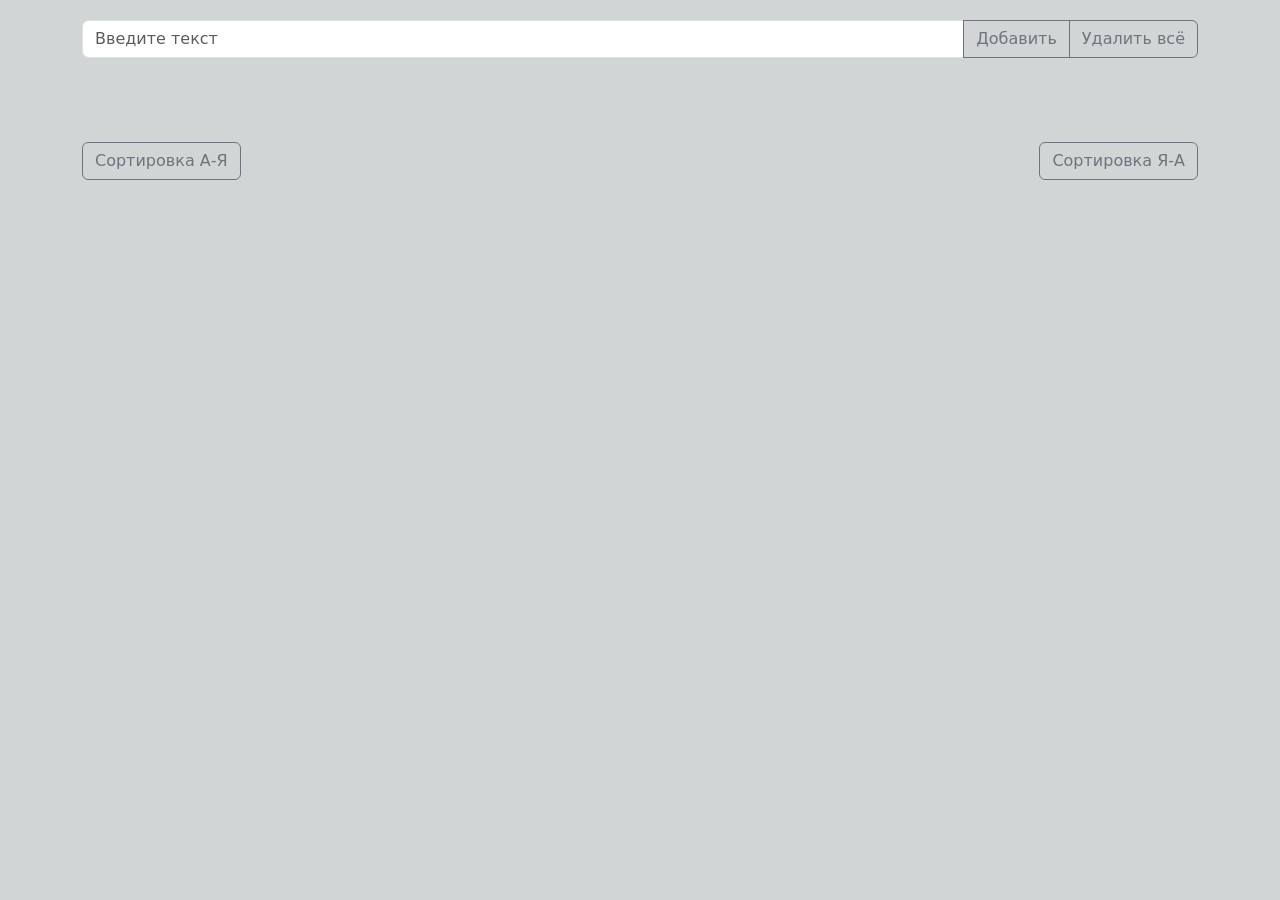
<file: ToDoList_super/index.html>
<!DOCTYPE html>
<html lang="en">
<head>
    <meta charset="UTF-8">
    <meta name="viewport" content="width=device-width, initial-scale=1.0">
    <title>Document</title>
    <link rel = "stylesheet" href="./style.css">
    <link href="https://cdn.jsdelivr.net/npm/bootstrap@5.3.8/dist/css/bootstrap.min.css" rel="stylesheet" 
     integrity="sha384-sRIl4kxILFvY47J16cr9ZwB07vP4J8+LH7qKQnuqkuIAvNWLzeN8tE5YBujZqJLB" crossorigin="anonymous">
</head>
<body>

    <div class="container">

        <fomr name = "myForm" class="input-group mb-3">
            <input type="text" class="form-control" placeholder="Введите текст">
            <button class="btn btn-outline-secondary" type="submit" id="button-addon1">Добавить</button>
            <button class="btn btn-outline-secondary" type="submit" id="button-addon2">Удалить всё</button>
        </fomr>

        <div class="list-group list m-4"></div>

        <div class="sorted">
            <button class="btn btn-outline-secondary" type="button" id="button-addon3">Сортировка А-Я</button>
            <button class="btn btn-outline-secondary" type="button" id="button-addon4">Сортировка Я-А</button>
        </div>
                  
    </div>


    <script src="https://cdn.jsdelivr.net/npm/bootstrap@5.3.8/dist/js/bootstrap.bundle.min.js" 
    integrity="sha384-FKyoEForCGlyvwx9Hj09JcYn3nv7wiPVlz7YYwJrWVcXK/BmnVDxM+D2scQbITxI" crossorigin="anonymous"></script>
    <script src="./script.js"></script>
</body>
</html>
</file>
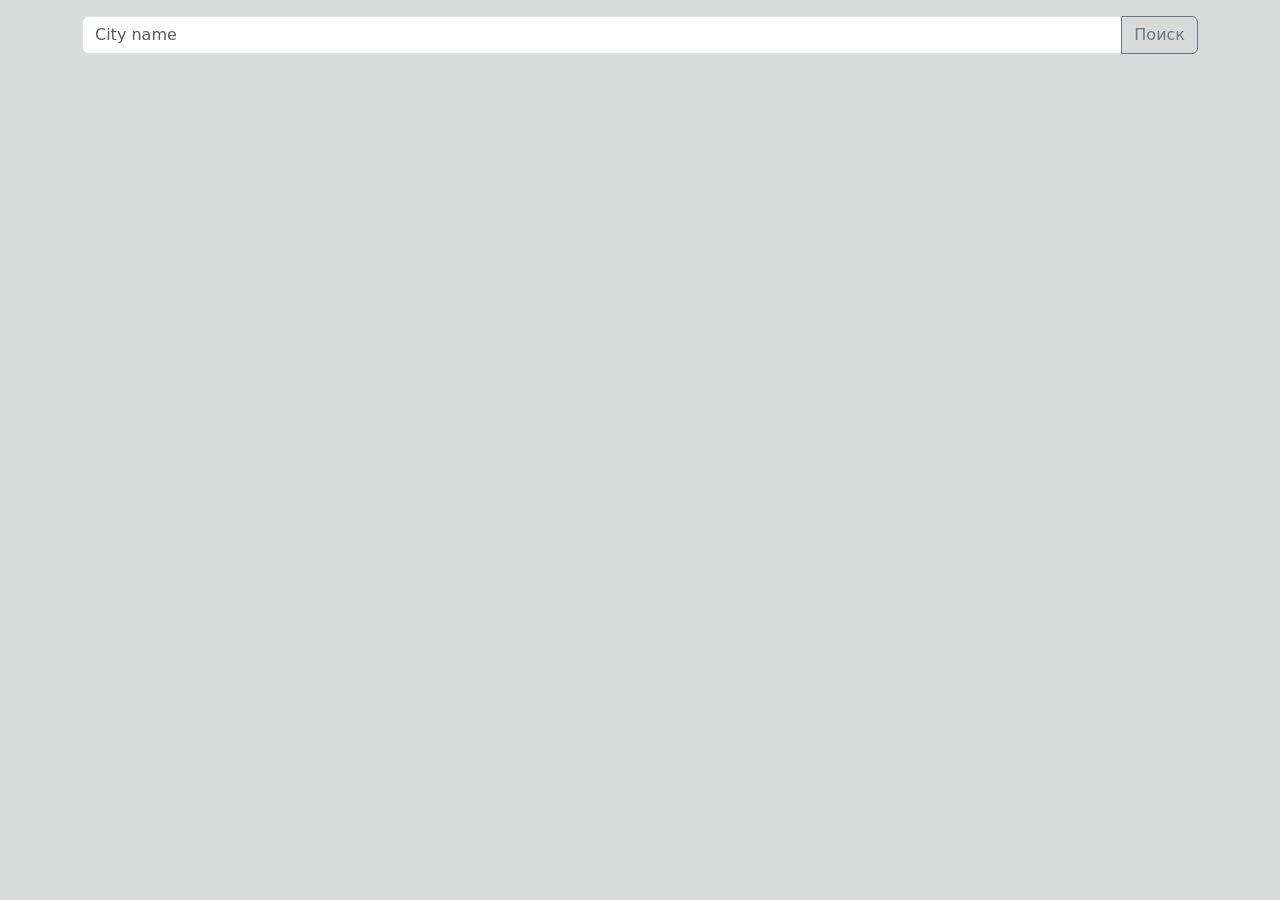
<file: Погода/index.html>
<!DOCTYPE html>
<html lang="en">
<head>
    <meta charset="UTF-8">
    <meta name="viewport" content="width=device-width, initial-scale=1.0">
    <title>Document</title>
    <link href="https://cdn.jsdelivr.net/npm/bootstrap@5.3.8/dist/css/bootstrap.min.css" rel="stylesheet" integrity="sha384-sRIl4kxILFvY47J16cr9ZwB07vP4J8+LH7qKQnuqkuIAvNWLzeN8tE5YBujZqJLB" crossorigin="anonymous">
    <link rel="stylesheet" href="./style.css">
</head>
<body>

    <div class="container my-3">

        <form name="myForm" class="input-group mb-3">
            <input type="text" name="cityName" class="form-control" placeholder="City name" aria-label="Recipient’s username" aria-describedby="button-addon2">
            <button class="btn btn-outline-secondary" type="submit" id="button-addon2">Поиск</button>
        </form>  

        <div class="list">
           
        </div>
    </div>
    
    <script src="https://cdn.jsdelivr.net/npm/bootstrap@5.3.8/dist/js/bootstrap.bundle.min.js" integrity="sha384-FKyoEForCGlyvwx9Hj09JcYn3nv7wiPVlz7YYwJrWVcXK/BmnVDxM+D2scQbITxI" crossorigin="anonymous"></script>
    <script src="./script.js"></script>
</body>
</html>
</file>
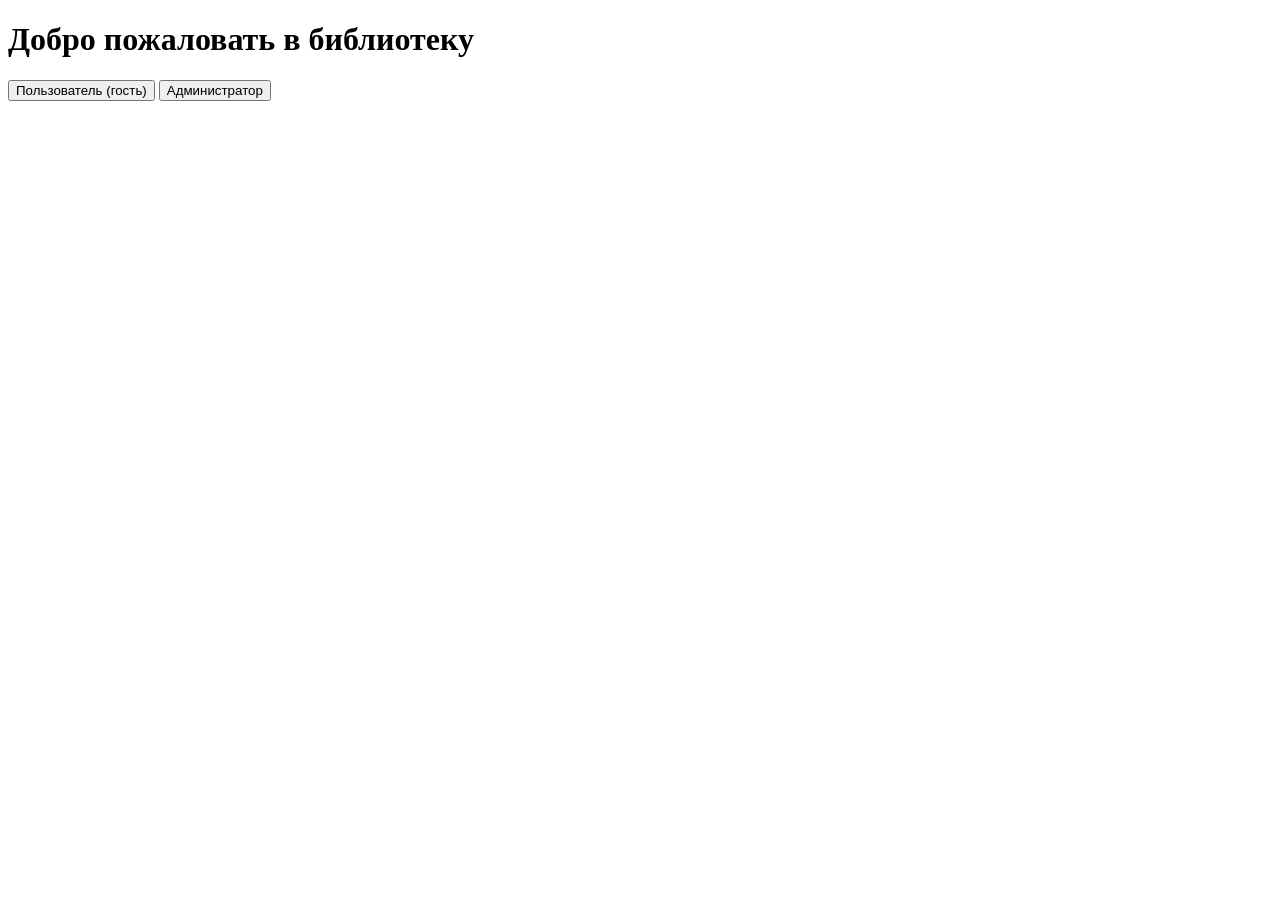
<file: new_library_webapp/target/classes/templates/index.html>
<!DOCTYPE html>
<html xmlns:th="http://www.thymeleaf.org">
<head>
    <meta charset="UTF-8">
    <title>Библиотека - Вход</title>
    <link rel="stylesheet" th:href="@{/css/style.css}">
</head>
<body>
<h1>Добро пожаловать в библиотеку</h1>
<div>

    <a th:href="@{/catalog}">
        <button>Пользователь (гость)</button>
    </a>

    <a th:href="@{/login}">
        <button>Администратор</button>
    </a>
</div>
</body>
</html>
</file>
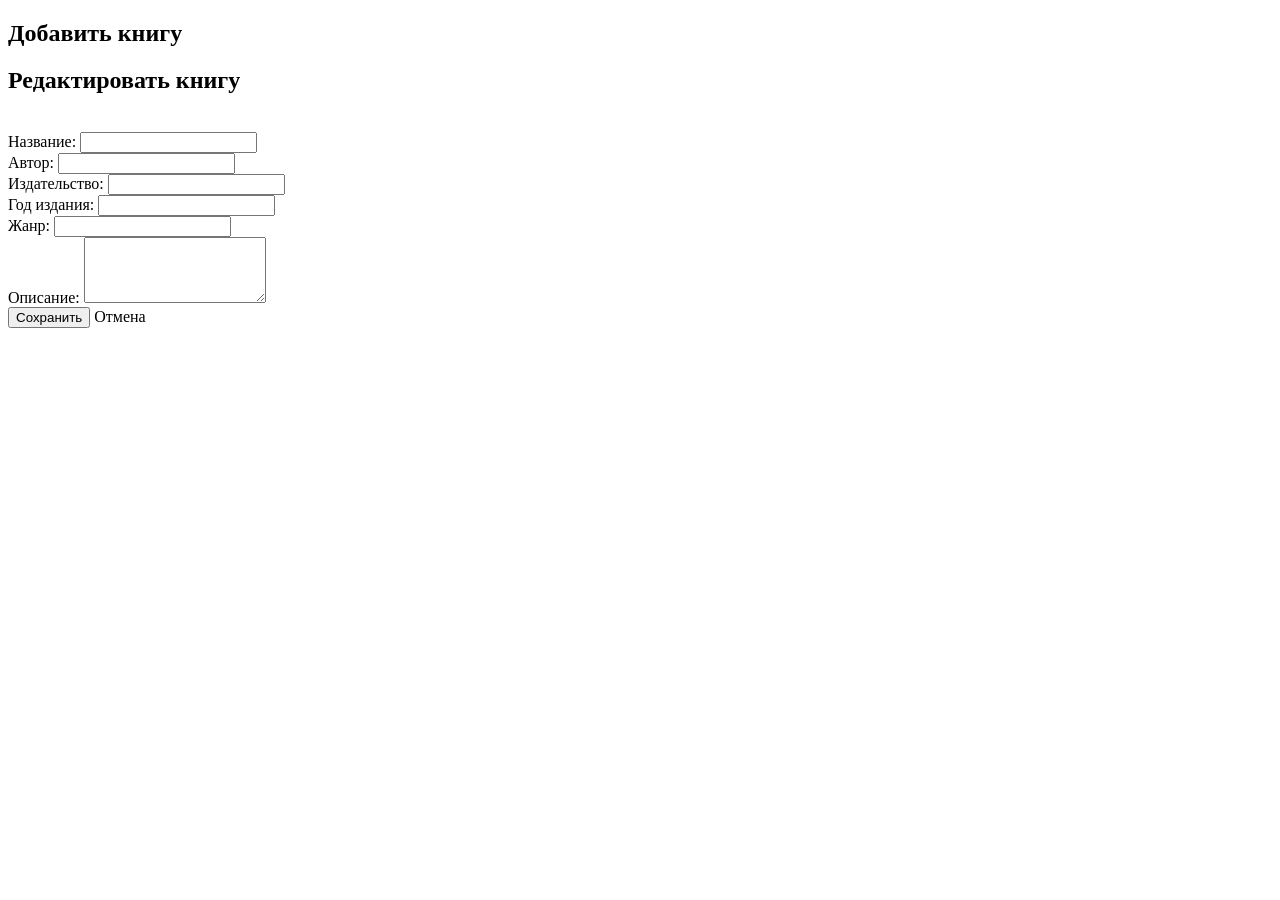
<file: new_library_webapp/target/classes/templates/book-form.html>
<!DOCTYPE html>
<html xmlns:th="http://www.thymeleaf.org">
<head>
    <meta charset="UTF-8">
    <title>Новая книга</title>
    <link rel="stylesheet" th:href="@{/css/style.css}">
</head>
<body>
<h2 th:if="${book.id == null}">Добавить книгу</h2>
<h2 th:if="${book.id != null}">Редактировать книгу</h2>

<form th:action="@{/admin/books/save}" method="post" th:object="${book}">
    <input type="hidden" th:field="*{id}" th:if="${book.id != null}"/>
    <br>
    <label for="title">Название:</label>
    <input type="text" id="title" th:field="*{title}" required>
    <br>
    <label for="author">Автор:</label>
    <input type="text" id="author" th:field="*{author}" required>
    <br>
    <label for="publisher">Издательство:</label>
    <input type="text" id="publisher" th:field="*{publisher}" required>
    <br>
    <label for="publicationYear">Год издания:</label>
    <input type="number" id="publicationYear" th:field="*{publicationYear}" required>
    <br>
    <label for="genre">Жанр:</label>
    <input type="text" id="genre" th:field="*{genre}" required>
    <br>
    <label for="description">Описание:</label>
    <textarea id="description" th:field="*{description}" rows="4" required></textarea>
    <br>
    <button type="submit">Сохранить</button>
    <a th:href="@{/catalog}">Отмена</a>
</form>
</body>
</html>
</file>
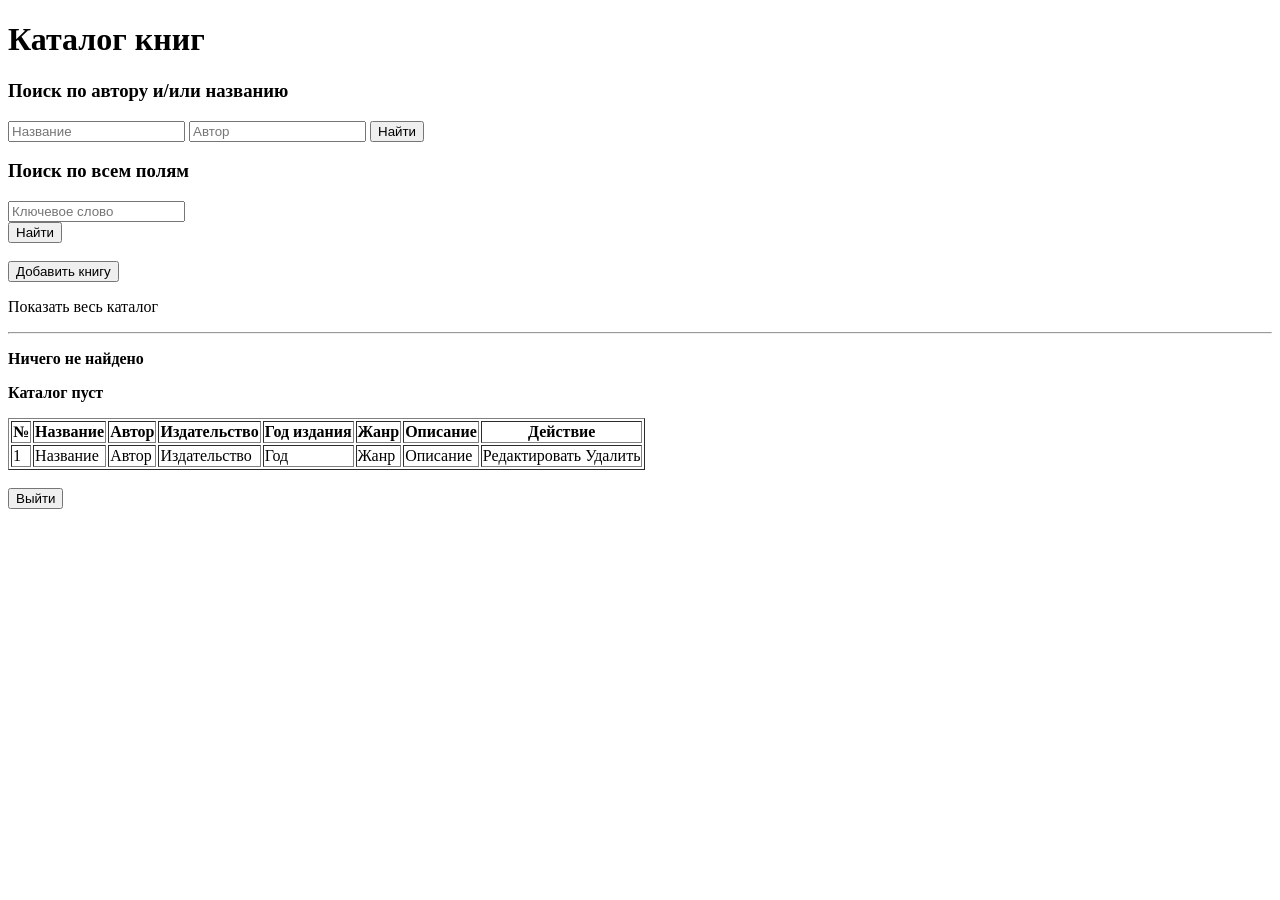
<file: new_library_webapp/target/classes/templates/catalog.html>
<!DOCTYPE html>
<html xmlns:th="http://www.thymeleaf.org">
<head>
    <meta charset="UTF-8">
    <title>Каталог книг</title>
    <link rel="stylesheet" th:href="@{/css/style.css}">
</head>
<body>
<h1>Каталог книг</h1>


<div th:unless="${isAdmin}">
    <h3>Поиск по автору и/или названию</h3>
    <form th:action="@{/search-guest}" method="get">
        <input type="text" name="title"  placeholder="Название" th:value="${title}">
        <input type="text" name="author" placeholder="Автор"    th:value="${author}">
        <button type="submit">Найти</button>
    </form>
</div>


<div th:if="${isAdmin}">
    <h3>Поиск по всем полям</h3>
    <form th:action="@{/admin/search-all}" method="get">
        <input type="text" name="keyword" placeholder="Ключевое слово" th:value="${keyword}">
        <br>
        <button type="submit">Найти</button>
    </form>
    <br>
    <a th:href="@{/admin/books/new}">
        <button type="button">Добавить книгу</button>
    </a>
    <br>
</div>

<p>
    <a th:href="@{/catalog}">Показать весь каталог</a>
</p>

<hr>

<p th:if="${searched and #lists.isEmpty(books)}">
    <strong>Ничего не найдено</strong>
</p>

<p th:if="${!searched and #lists.isEmpty(books)}">
    <strong>Каталог пуст</strong>
</p>

<table th:if="${!#lists.isEmpty(books)}" border="1">
    <thead>
    <tr>
        <th>№</th>
        <th>Название</th>
        <th>Автор</th>
        <th>Издательство</th>
        <th>Год издания</th>
        <th>Жанр</th>
        <th>Описание</th>
        <th th:if="${isAdmin}">Действие</th>
    </tr>
    </thead>
    <tbody>
    <tr th:each="book, stat : ${books}">
        <td th:text="${stat.count}">1</td>
        <td>
            <a th:href="@{#}" th:text="${book.title}"
               onclick="return false;">Название</a>
        </td>
        <td th:text="${book.author}">Автор</td>
        <td th:text="${book.publisher}">Издательство</td>
        <td th:text="${book.publicationYear}">Год</td>
        <td th:text="${book.genre}">Жанр</td>
        <td th:text="${book.description}">Описание</td>
        <td th:if="${isAdmin}">
            <a th:href="@{/admin/books/edit/{id}(id=${book.id})}">Редактировать</a>
            <a th:href="@{/admin/books/delete/{id}(id=${book.id})}"
               onclick="return confirm('Удалить книгу?')">Удалить</a>
        </td>
    </tr>
    </tbody>
</table>

<br>

<form th:action="@{/logout}" method="post">
    <input type="hidden" name="_csrf" th:value="${_csrf.token}"/>
    <button type="submit" class="btn btn-danger">Выйти</button>
</form>

</body>
</html>
</file>
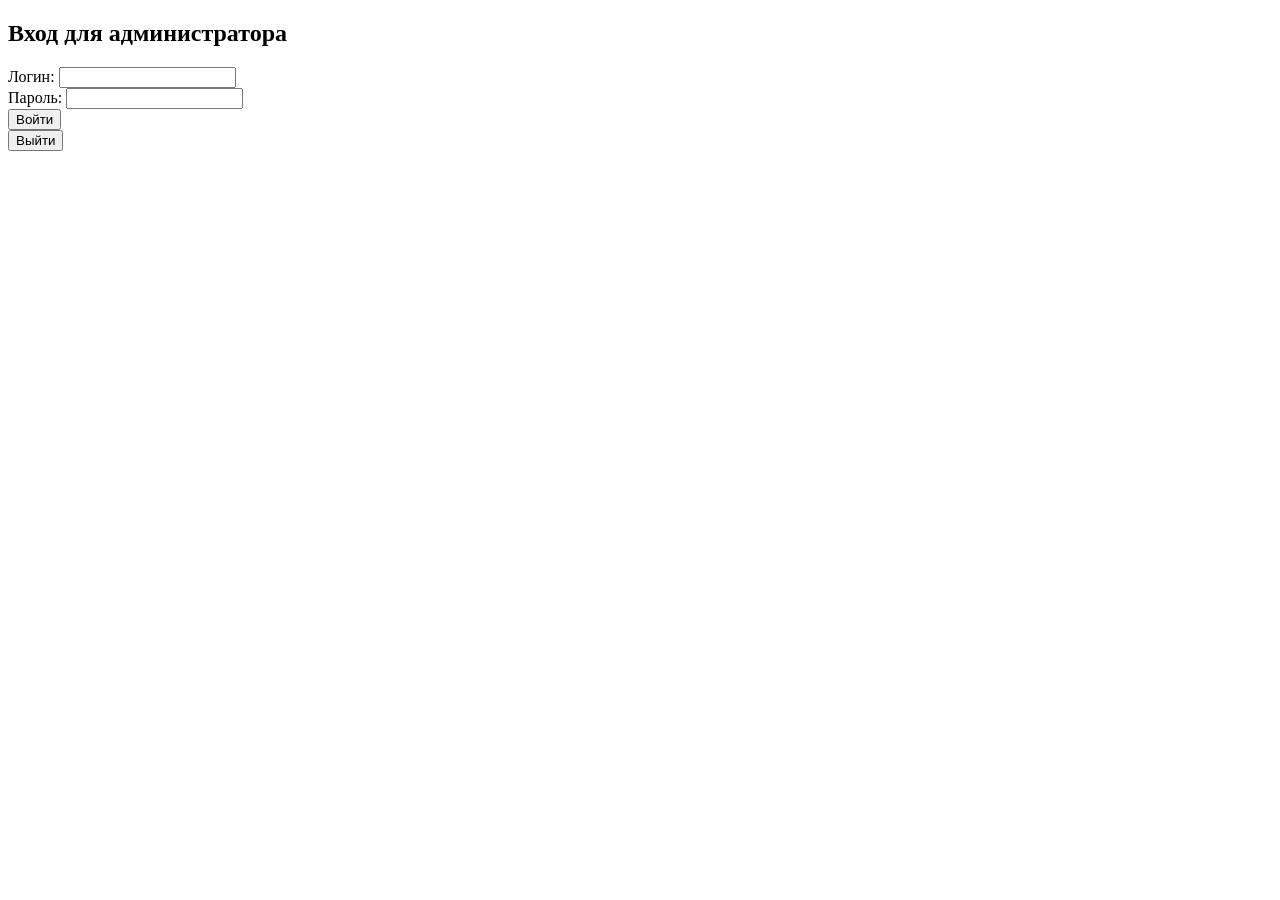
<file: new_library_webapp/target/classes/templates/login.html>
<!DOCTYPE html>
<html xmlns:th="http://www.thymeleaf.org">
<head>
    <meta charset="UTF-8">
    <title>Вход администратора</title>
    <link rel="stylesheet" th:href="@{/css/style.css}">
</head>
<body>
<h2>Вход для администратора</h2>

<form th:action="@{/login}" method="post">
    <div>
        <label for="username">Логин:</label>
        <input type="text" id="username" name="username" required>
    </div>
    <div>
        <label for="password">Пароль:</label>
        <input type="password" id="password" name="password" required>
    </div>
    <button type="submit">Войти</button>
</form>

<form th:action="@{/logout}" method="post">
    <input type="hidden" name="_csrf" th:value="${_csrf.token}"/>
    <button type="submit" class="btn btn-danger">Выйти</button>
</form>

</body>
</html>
</file>
<file: ToDoList_super/style.css>
body{
    background-color: rgb(209, 213, 213) !important;
    padding-top: 20px !important;
}
.container{
    display: flex !important;
    justify-content: center !important;
    flex-direction: column !important;
}
.sorted{
    padding-top: 20px !important;
    display: flex !important;
    justify-content: space-between !important;
}
</file>
<file: Погода/style.css>
body {
    background-color: rgb(217, 219, 219);
}

img {
    height: 150px;
    object-fit: contain ;
}

.card-body {
    width: 50%;
}

.card{
    display: flex;
    flex-direction: row-reverse;
}
</file>
